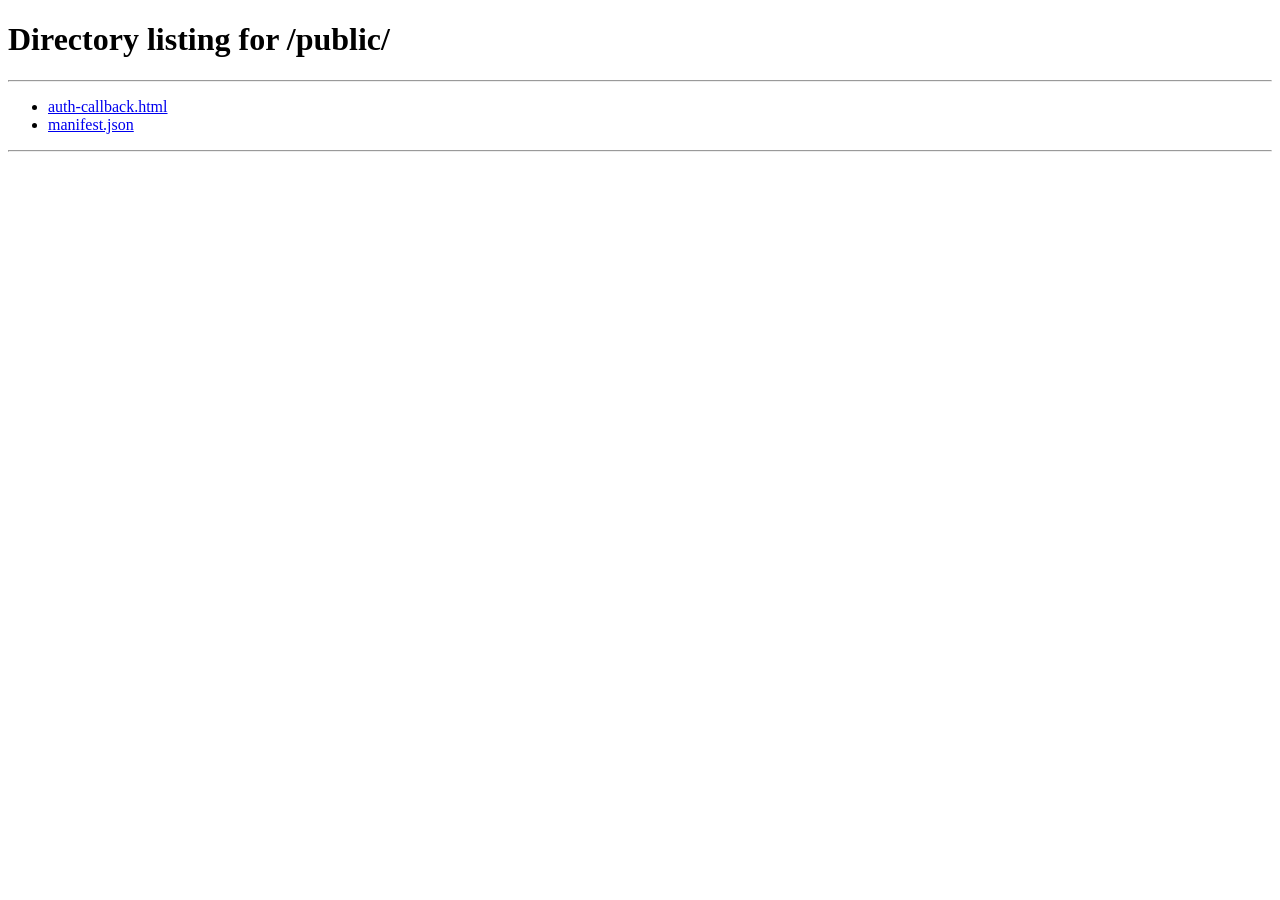
<file: public/auth-callback.html>
<!doctype html>
<html lang="en" translate="no" class="notranslate">
    <head>
        <meta charset="utf-8" />
        <meta
            name="viewport"
            content="minimum-scale=1, initial-scale=1, width=device-width, shrink-to-fit=no"
        />
        <meta name="theme-color" content="#1a73e8" />
        <meta name="google" content="notranslate" />
        <link rel="manifest" href="./manifest.json" />
        <link rel="shortcut icon" href="./favicon.ico" />
        <title>TheoSYN CRM</title>
        <style>
            body {
                margin: 0;
                padding: 0;
                font-family: sans-serif;
            }

            .loader-container {
                display: flex;
                align-items: center;
                justify-content: center;
                flex-direction: column;
                position: absolute;
                top: 0;
                bottom: 0;
                left: 0;
                right: 0;
                background-color: #fafafa;
            }

            /* CSS Spinner from https://projects.lukehaas.me/css-loaders/ */

            .loader,
            .loader:before,
            .loader:after {
                border-radius: 50%;
            }

            .loader {
                color: #283593;
                font-size: 11px;
                text-indent: -99999em;
                margin: 55px auto;
                position: relative;
                width: 10em;
                height: 10em;
                box-shadow: inset 0 0 0 1em;
                -webkit-transform: translateZ(0);
                -ms-transform: translateZ(0);
                transform: translateZ(0);
            }

            .loader:before,
            .loader:after {
                position: absolute;
                content: '';
            }

            .loader:before {
                width: 5.2em;
                height: 10.2em;
                background: #fafafa;
                border-radius: 10.2em 0 0 10.2em;
                top: -0.1em;
                left: -0.1em;
                -webkit-transform-origin: 5.2em 5.1em;
                transform-origin: 5.2em 5.1em;
                -webkit-animation: load2 2s infinite ease 1.5s;
                animation: load2 2s infinite ease 1.5s;
            }

            .loader:after {
                width: 5.2em;
                height: 10.2em;
                background: #fafafa;
                border-radius: 0 10.2em 10.2em 0;
                top: -0.1em;
                left: 5.1em;
                -webkit-transform-origin: 0px 5.1em;
                transform-origin: 0px 5.1em;
                -webkit-animation: load2 2s infinite ease;
                animation: load2 2s infinite ease;
            }

            @-webkit-keyframes load2 {
                0% {
                    -webkit-transform: rotate(0deg);
                    transform: rotate(0deg);
                }
                100% {
                    -webkit-transform: rotate(360deg);
                    transform: rotate(360deg);
                }
            }

            @keyframes load2 {
                0% {
                    -webkit-transform: rotate(0deg);
                    transform: rotate(0deg);
                }
                100% {
                    -webkit-transform: rotate(360deg);
                    transform: rotate(360deg);
                }
            }
        </style>
    </head>

    <body>
        <noscript> You need to enable JavaScript to run this app. </noscript>
        <div id="root">
            <div class="loader-container">
                <div class="loader">Loading...</div>
            </div>
        </div>
    </body>
    <script>
        const getUrlParams = () => {
            const urlSearchParams = new URLSearchParams(
                window.location.hash.substring(1)
            );
            const access_token = urlSearchParams.get('access_token');
            const refresh_token = urlSearchParams.get('refresh_token');
            const type = urlSearchParams.get('type');

            return { access_token, refresh_token, type };
        };

        function interceptAuthCallback() {
                const hash = window.location.hash;
                const {access_token, refresh_token, type} = getUrlParams();
                window.location.href = `./#/auth-callback?access_token=${access_token}&refresh_token=${refresh_token}&type=${type}`;
        }
    
        // Call the function to intercept the auth callback
        interceptAuthCallback();
    </script>
</html>
</file>
